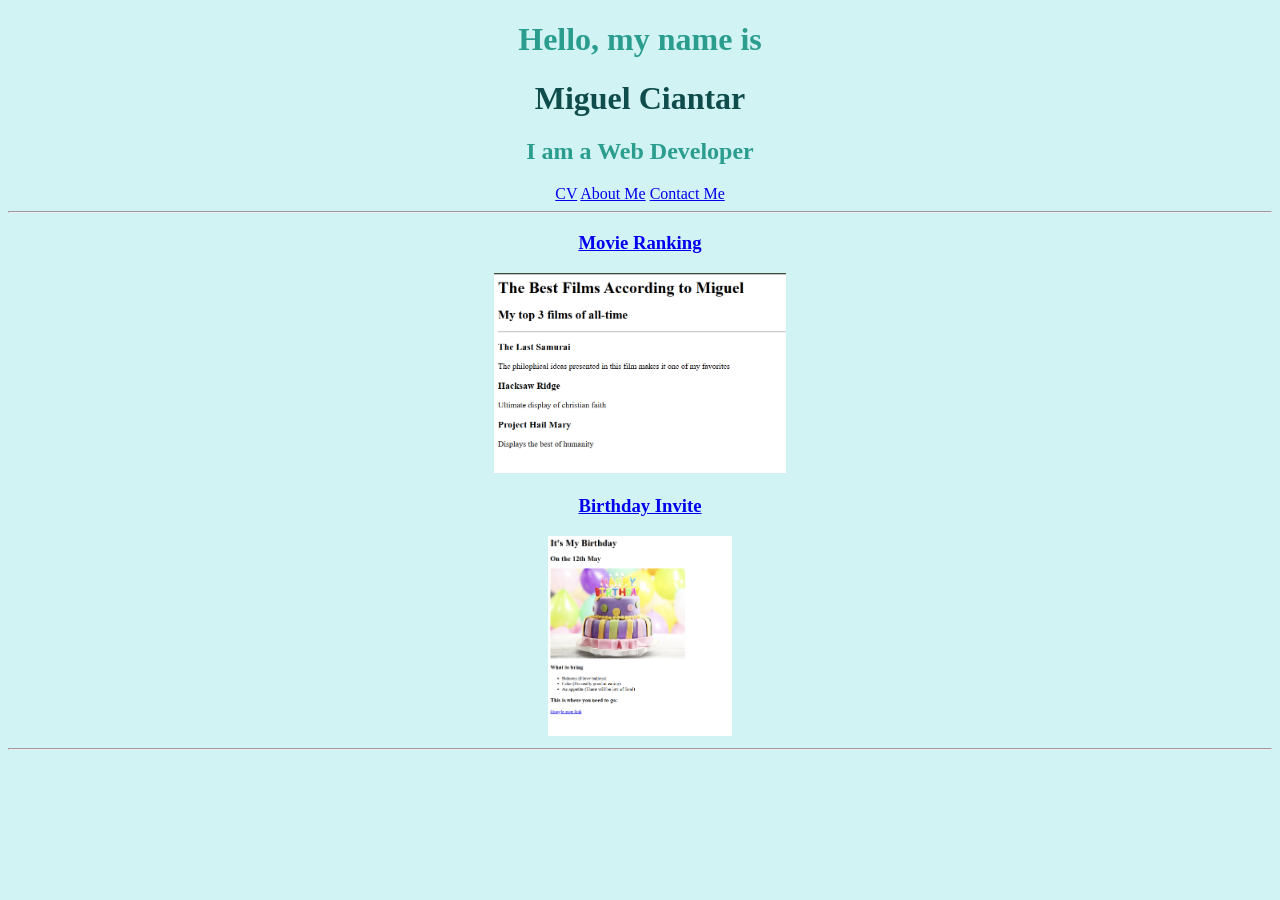
<file: index.html>
<!DOCTYPE html>
 <html lang="en">
 <head>
    <meta charset="UTF-8">
    <title>Portfolio</title>
    <link rel="stylesheet" href="./style.css"/>
 </head>
 <body>
  <h1 class="text-accent">Hello, my name is</h1>
  <h1 class="text-primary">Miguel Ciantar</h1>
  <h2 class="text-accent">I am a Web Developer</h2>

   <a href="public/cv.html">CV</a>
   <a href="public/about.html">About Me</a>
   <a href="public/contact.html">Contact Me</a>

   <hr />

   <h3><a href="public/movie-ranking.html">Movie Ranking</a></h3>
   <img src="assets/images/movie-ranking.png" height="200">

   <h3><a href="public/birtday-invite.html">Birthday Invite</a></h3>
   <img src="assets/images/birthday-invite.png" height="200">

   <hr />


 </body>
 </html>
</file>
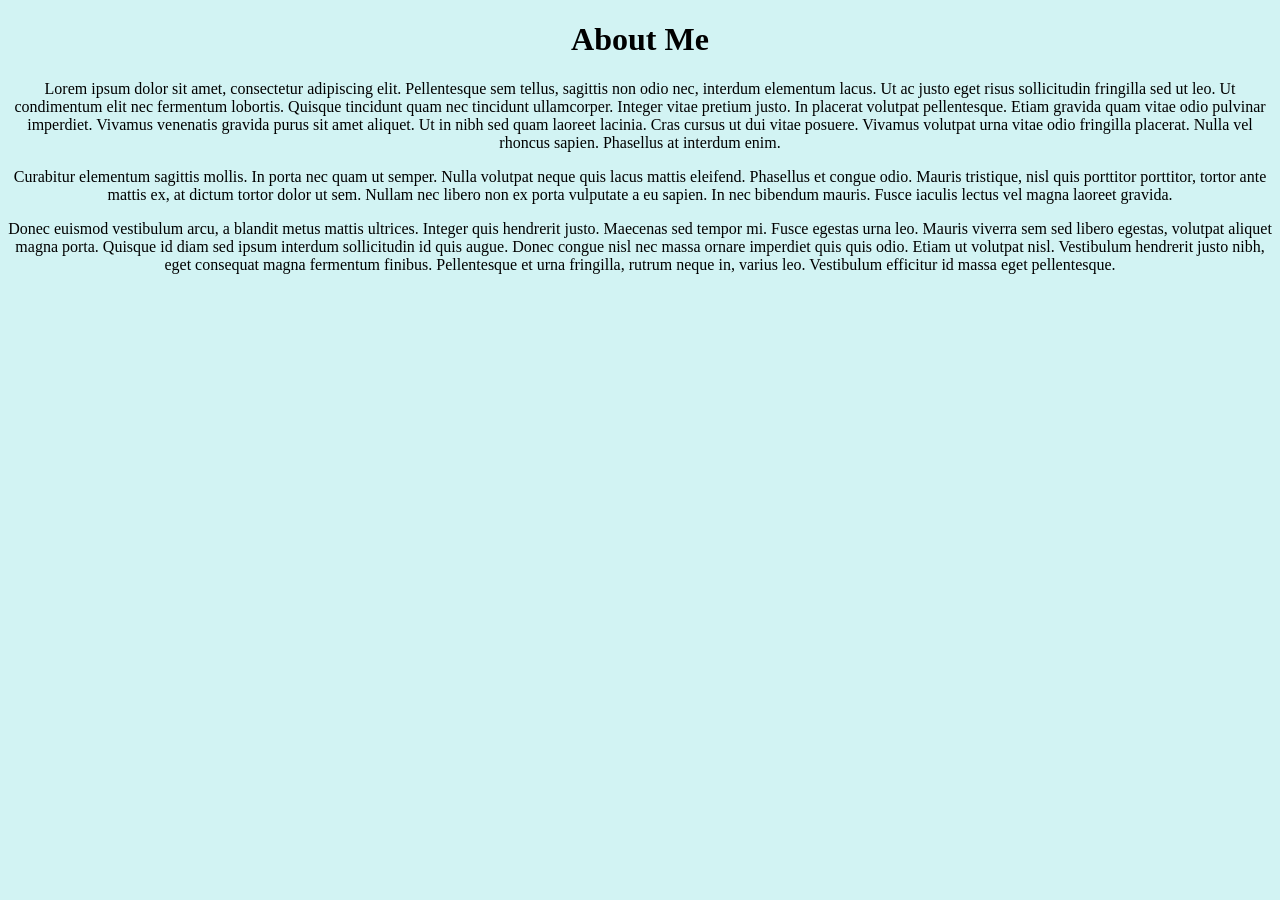
<file: public/about.html>
<!doctype html>
<html lang="en">
  <head>
    <meta charset="UTF-8" />
    <title>Portfolio</title>
    <link rel="stylesheet" href="../style.css"/>
  </head>
  <body>
    <h1>About Me</h1>
    <p>
      Lorem ipsum dolor sit amet, consectetur adipiscing elit. Pellentesque sem
      tellus, sagittis non odio nec, interdum elementum lacus. Ut ac justo eget
      risus sollicitudin fringilla sed ut leo. Ut condimentum elit nec fermentum
      lobortis. Quisque tincidunt quam nec tincidunt ullamcorper. Integer vitae
      pretium justo. In placerat volutpat pellentesque. Etiam gravida quam vitae
      odio pulvinar imperdiet. Vivamus venenatis gravida purus sit amet aliquet.
      Ut in nibh sed quam laoreet lacinia. Cras cursus ut dui vitae posuere.
      Vivamus volutpat urna vitae odio fringilla placerat. Nulla vel rhoncus
      sapien. Phasellus at interdum enim.
    </p>

    <p>
      Curabitur elementum sagittis mollis. In porta nec quam ut semper. Nulla
      volutpat neque quis lacus mattis eleifend. Phasellus et congue odio.
      Mauris tristique, nisl quis porttitor porttitor, tortor ante mattis ex, at
      dictum tortor dolor ut sem. Nullam nec libero non ex porta vulputate a eu
      sapien. In nec bibendum mauris. Fusce iaculis lectus vel magna laoreet
      gravida.
    </p>

    <p>
      Donec euismod vestibulum arcu, a blandit metus mattis ultrices. Integer
      quis hendrerit justo. Maecenas sed tempor mi. Fusce egestas urna leo.
      Mauris viverra sem sed libero egestas, volutpat aliquet magna porta.
      Quisque id diam sed ipsum interdum sollicitudin id quis augue. Donec
      congue nisl nec massa ornare imperdiet quis quis odio. Etiam ut volutpat
      nisl. Vestibulum hendrerit justo nibh, eget consequat magna fermentum
      finibus. Pellentesque et urna fringilla, rutrum neque in, varius leo.
      Vestibulum efficitur id massa eget pellentesque.
    </p>
  </body>
</html>
</file>
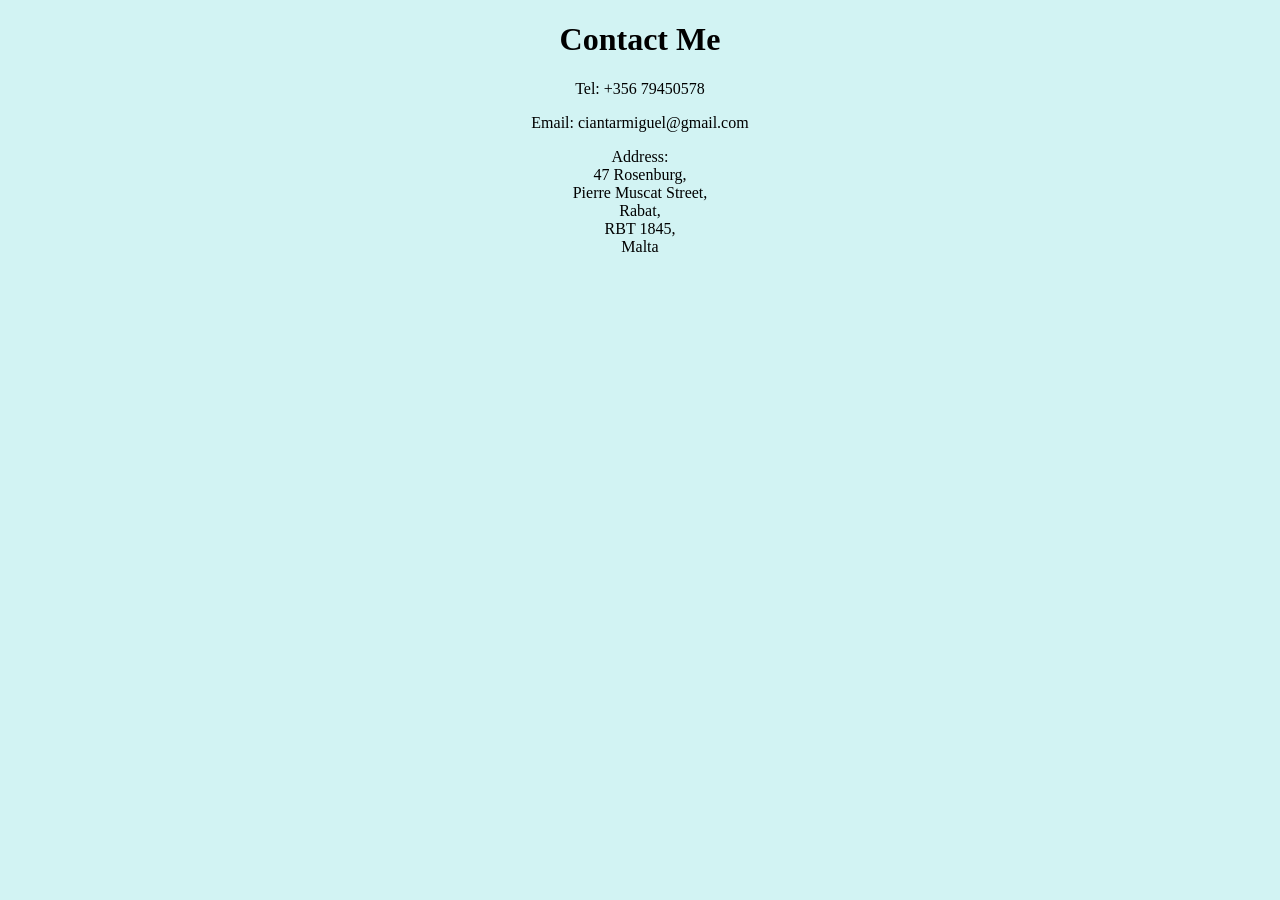
<file: public/contact.html>
<!doctype html>
<html lang="en">
  <head>
    <meta charset="UTF-8" />
    <title>Portfolio</title>
    <link rel="stylesheet" href="../style.css"/>
  </head>
  <body>
    <h1>Contact Me</h1>
    <p>Tel: +356 79450578</p>
    <p>Email: ciantarmiguel@gmail.com</p>
    <p>
      Address: <br />
      47 Rosenburg, <br />
      Pierre Muscat Street, <br />
      Rabat, <br />
      RBT 1845, <br />
      Malta <br />
    </p>
  </body>
</html>
</file>
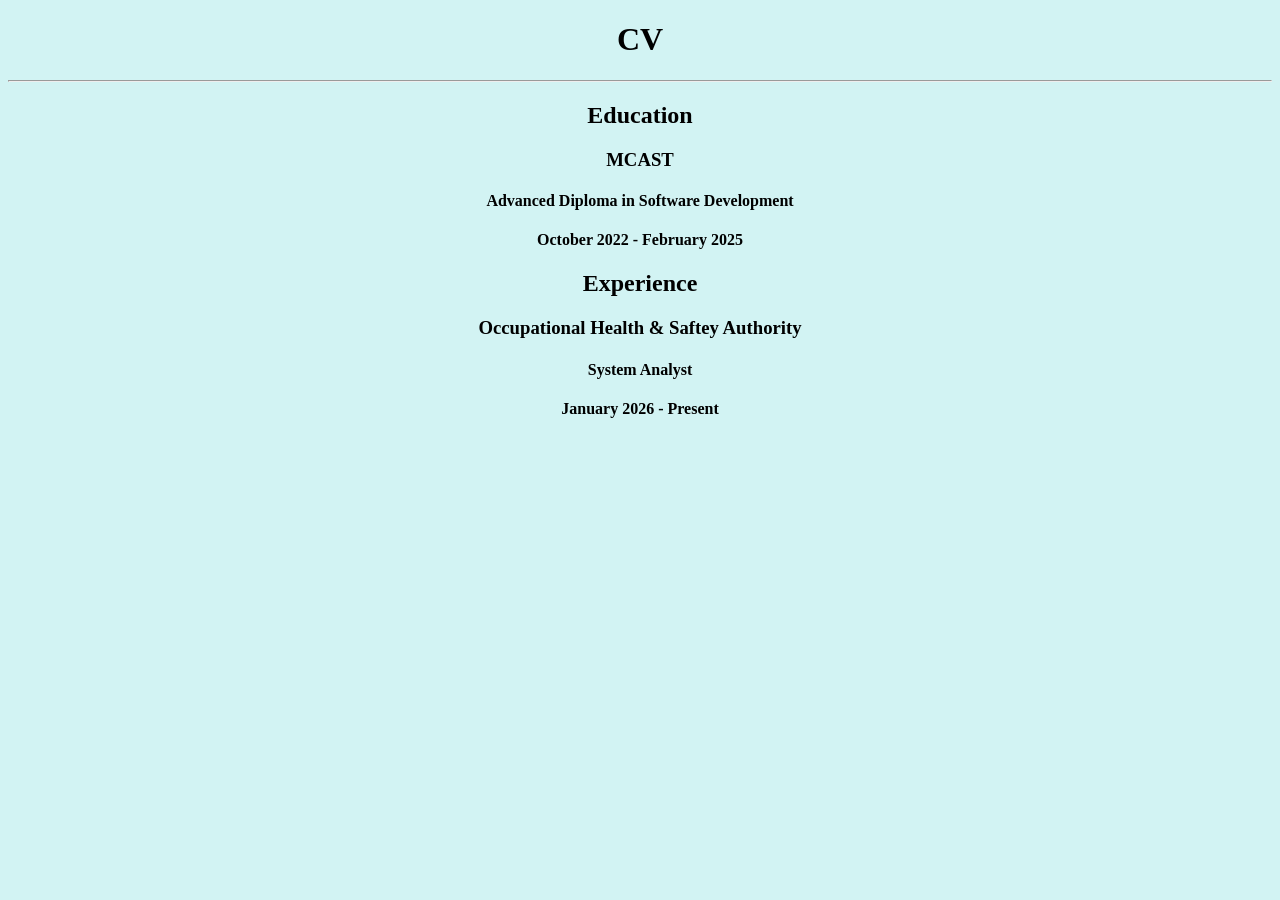
<file: public/cv.html>
<!DOCTYPE html>
<html lang="en">
<head>
    <meta charset="UTF-8">
    <title>Portfolio</title>
    <link rel="stylesheet" href="../style.css"/>
</head>
<body>
    <h1>CV</h1>
    <hr />
    <h2>Education</h2>
    <h3>MCAST</h3>
    <h4>Advanced Diploma in Software Development</h4>
    <h4>October 2022 - February 2025</h4>
    <h2>Experience</h1>
    <h3>Occupational Health & Saftey Authority</h3>
    <h4>System Analyst</h4>
    <h4>January 2026 - Present</h4>
    
</body>
</html>
</file>
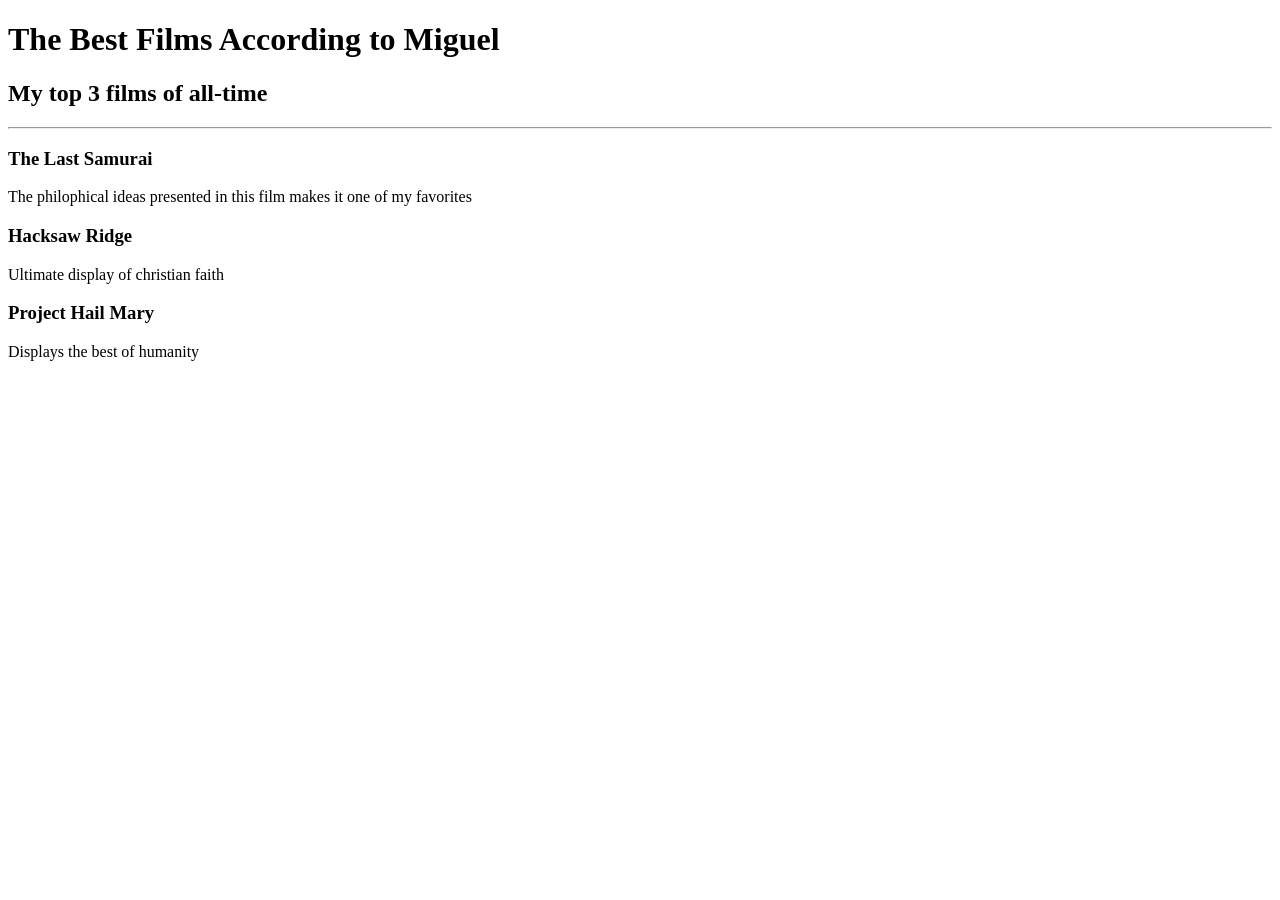
<file: public/movie-ranking.html>
<!doctype html>
<html lang="en">
  <head>
    <meta charset="UTF-8" />
    <title>Portfolio</title>
  </head>
  <body>
    <h1>The Best Films According to Miguel</h1>
    <h2>My top 3 films of all-time</h2>
    <hr />
    <h3>The Last Samurai</h3>
    <p>
      The philophical ideas presented in this film makes it one of my favorites
    </p>
    <h3>Hacksaw Ridge</h3>
    <p>Ultimate display of christian faith</p>
    <h3>Project Hail Mary</h3>
    <p>Displays the best of humanity</p>
  </body>
</html>
</file>
<file: style.css>
html{
    background-color: #D2F3F3;
    text-align: center;
}

.text-primary{
    color: #0F4C4C;
    font-weight: 700;
}

.text-accent{
    color: #2A9D8F;
    font-weight: 600;
}
</file>
